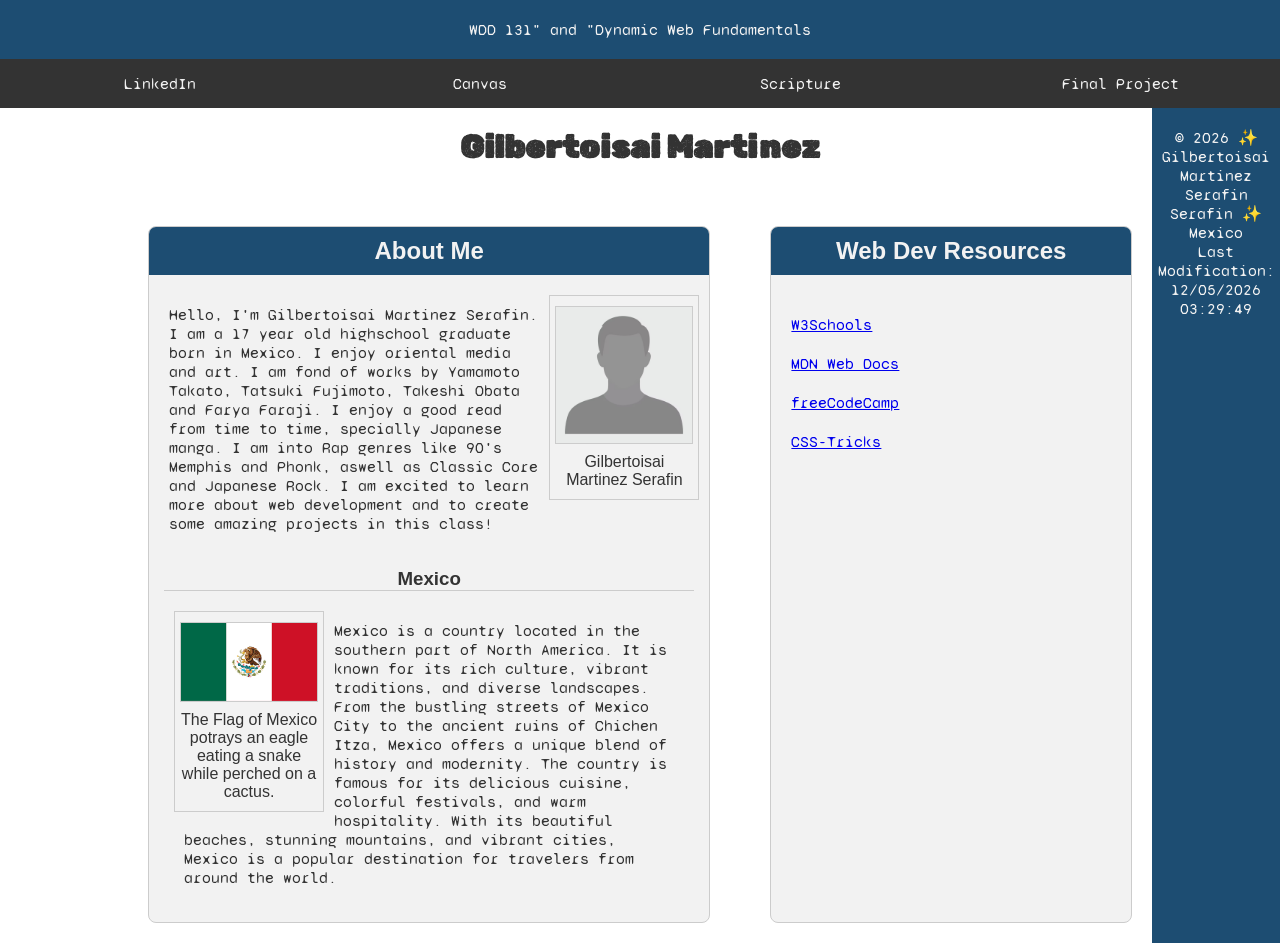
<file: index.html>
<!DOCTYPE html>
<html lang="en">
    <head>
        <meta charset="UTF-8">
        <meta name="viewport" content="width=device-width, initial-scale=1.0">
        <title>WDD 131 - Dynamic Web Fundamentals | Gilbertoisai Martinez Serafin</title>
        <meta name="author" content="Gilbertoisai Martinez Serafin">
        <meta name="description" content="WDD 131 – Dynamic Web Fundamentals | Gilbertoisai Martinez Serafin. Personal profile page with an introduction and web development resources.">
        <link rel="stylesheet" href="styles/base.css">

        <link rel="preconnect" href="https://fonts.googleapis.com">
        <link rel="preconnect" href="https://fonts.gstatic.com" crossorigin>
        <link href="https://fonts.googleapis.com/css2?family=Syne+Mono&display=swap" rel="stylesheet">
        
        <link rel="preconnect" href="https://fonts.googleapis.com">
        <link rel="preconnect" href="https://fonts.gstatic.com" crossorigin>
        <link href="https://fonts.googleapis.com/css2?family=Rubik+Dirt&display=swap" rel="stylesheet">

        <script src="scripts/getdates.js" defer></script>
    </head>
    <body>
        <header class="full-width">
            <span id="course-title">WDD 131" and "Dynamic Web Fundamentals</span>
            <nav>
                <ul>
                    <li><a href="https://www.linkedin.com/" target="_blank">LinkedIn</a></li>
                    <li><a href="https://byupw.instructure.com/">Canvas</a></li>
                    <li><a href="https://www.biblegateway.com/passage/?search=Daniel%207%3A13&version=NRSV">Scripture</a></li>
                    <li><a href="#">Final Project</a></li>
                </ul>
            </nav>
        </header>
        <main>
            <h1> Gilbertoisai Martinez</h1>
            <section class="card about-me">
                <h2>About Me</h2>
                    <figure>
                        <img src="images/placeholder.avif" alt="Gilbertoisai Martinez Serafin">
                        <figcaption>Gilbertoisai Martinez Serafin</figcaption>
                    </figure>
                    <p>Hello, I'm Gilbertoisai Martinez Serafin. I am a 17 year old highschool graduate born in Mexico. I enjoy oriental media and art. I am fond of works by Yamamoto Takato, Tatsuki Fujimoto, Takeshi Obata and Farya Faraji. I enjoy a good read from time to time, specially Japanese manga. I am into Rap genres like 90's Memphis and Phonk, aswell as Classic Core and Japanese Rock. I am excited to learn more about web development and to create some amazing projects in this class!</p>
                <aside>
                    <h3>Mexico</h3>
                    <figure>
                        <img src="images/mexico.png" alt="The Flag of Mexico potrays an eagle eating a snake while perched on a cactus.">
                        <figcaption>The Flag of Mexico potrays an eagle eating a snake while perched on a cactus.</figcaption>
                    </figure>
                    <p>Mexico is a country located in the southern part of North America. It is known for its rich culture, vibrant traditions, and diverse landscapes. From the bustling streets of Mexico City to the ancient ruins of Chichen Itza, Mexico offers a unique blend of history and modernity. The country is famous for its delicious cuisine, colorful festivals, and warm hospitality. With its beautiful beaches, stunning mountains, and vibrant cities, Mexico is a popular destination for travelers from around the world.</p>
                </aside>
                
            </section>
            <section class="card resources">
                <h2>Web Dev Resources</h2>
                <ul>
                    <li><a href="https://www.w3schools.com/" target="_blank">W3Schools</a></li>
                    <li><a href="https://developer.mozilla.org/en-US/" target="_blank">MDN Web Docs</a></li>
                    <li><a href="https://www.freecodecamp.org/" target="_blank">freeCodeCamp</a></li>
                    <li><a href="https://css-tricks.com/" target="_blank">CSS-Tricks</a></li>
                </ul>
            </section>

        </main>
        <footer>
            <p> © <span id="currentYear"></span> ✨ Gilbertoisai Martinez Serafin Serafin ✨ Mexico </p>
            <p id="lastModified"></p>
        </footer>
    </body>
</html>
</file>
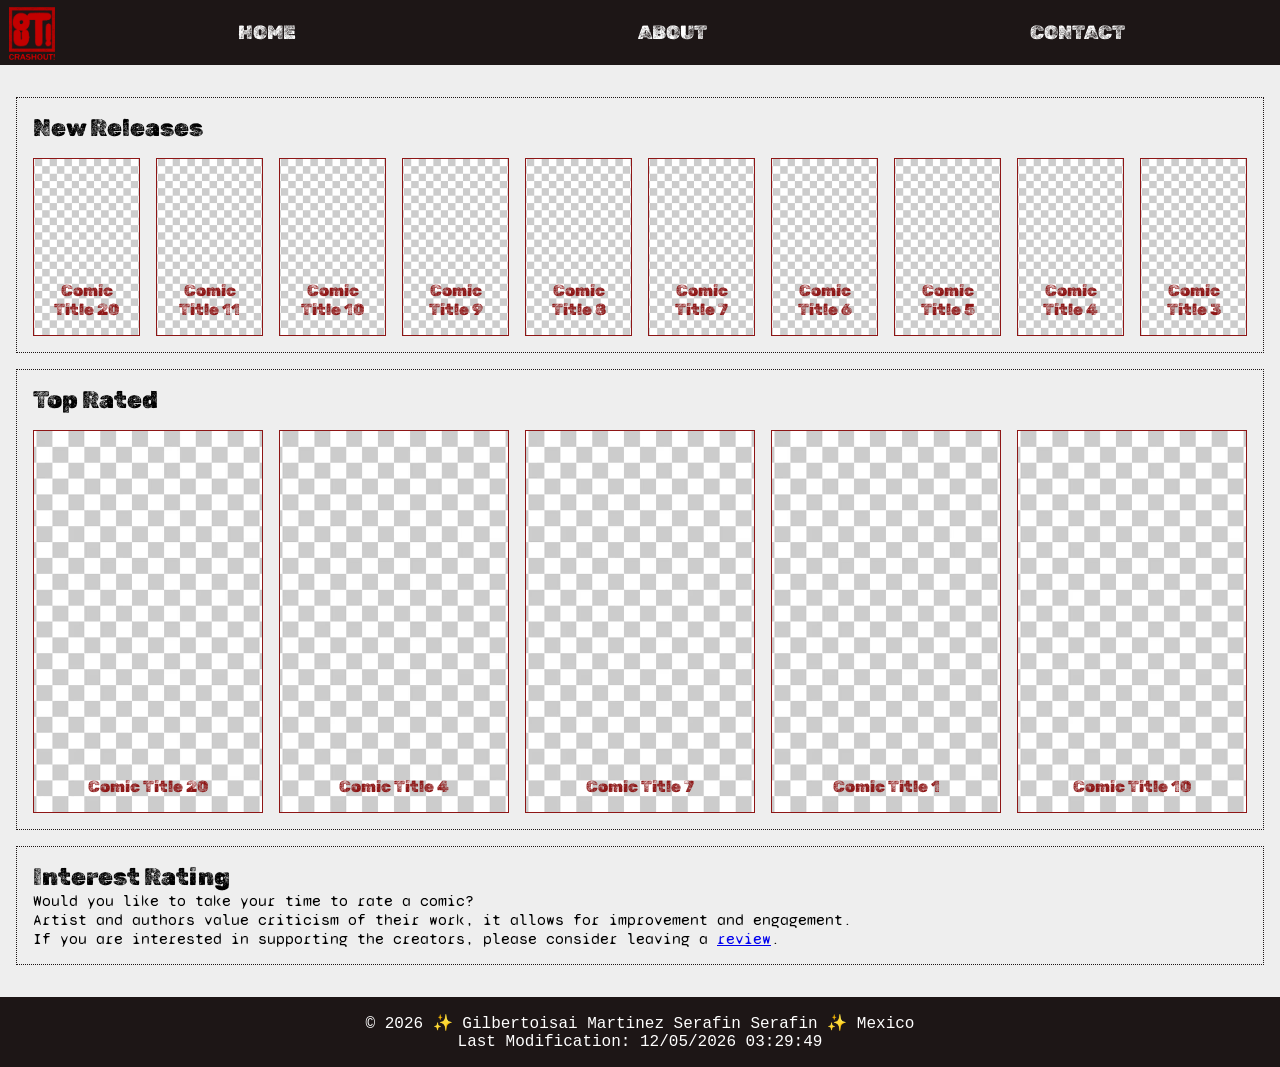
<file: project/index.html>
<!DOCTYPE html>
<html lang="en-US">

<head>
    <meta charset="UTF-8">
    <meta name="viewport" content="width=device-width, initial-scale=1.0">

    <!-- metadata-->
    <title>Crashout | Home</title>
    <link rel="icon" type="image/x-icon" href="images/favicon.svg">
    <meta name="author" content="Gilbertoisai Martinez">
    <meta name="description" content="Crashout dot com is a web-comic publishing and news website.">


    <!-- Stylesheets -->
    <link rel="stylesheet" href="styles/style.css">
    <link rel="stylesheet" href="styles/index.css">
    <link rel="stylesheet" href="styles/small-index.css">
    <!-- Google Fonts -->
    <link rel="preconnect" href="https://fonts.googleapis.com">
    <link rel="preconnect" href="https://fonts.gstatic.com" crossorigin>
    <link
        href="https://fonts.googleapis.com/css2?family=Coral+Pixels&family=Datatype:wght@100..900&family=IM+Fell+English+SC&family=Rubik+Dirt&family=Syne+Mono&display=swap"
        rel="stylesheet">

    <!-- JavaScript -->
    <script src="../scripts/getdates.js" defer></script>
    <script src="scripts/index.js" defer></script>
</head>

<body>
    <header>
        <img src="images/low-logo.svg" id="header-logo" loading="lazy" alt="Crashout! Logo">
        <nav>
            <ul>
                <li><a href="index.html">HOME</a></li>
                <li><a href="about.html">ABOUT</a></li>
                <li><a href="contact.html">CONTACT</a></li>
            </ul>
        </nav>
    </header>
    <main>
        <section id="new-releases">
            <h2>New Releases</h2>
        </section>
        <section id="top-rated">
            <h2>Top Rated</h2>
        </section>
        <section id="form">
            <h2>Interest Rating</h2>
            <p>Would you like to take your time to rate a comic? <br> Artist and authors value criticism of their work, it allows for improvement and engagement. <br> If you are interested in supporting the creators, please consider leaving a <a href="review.html">review</a>. </p>
        </section>
    </main>
    <footer>
        <p> © <span id="currentYear"></span> ✨ Gilbertoisai Martinez Serafin Serafin ✨ Mexico </p>
        <p id="lastModified"></p>
    </footer>
</body>
</file>
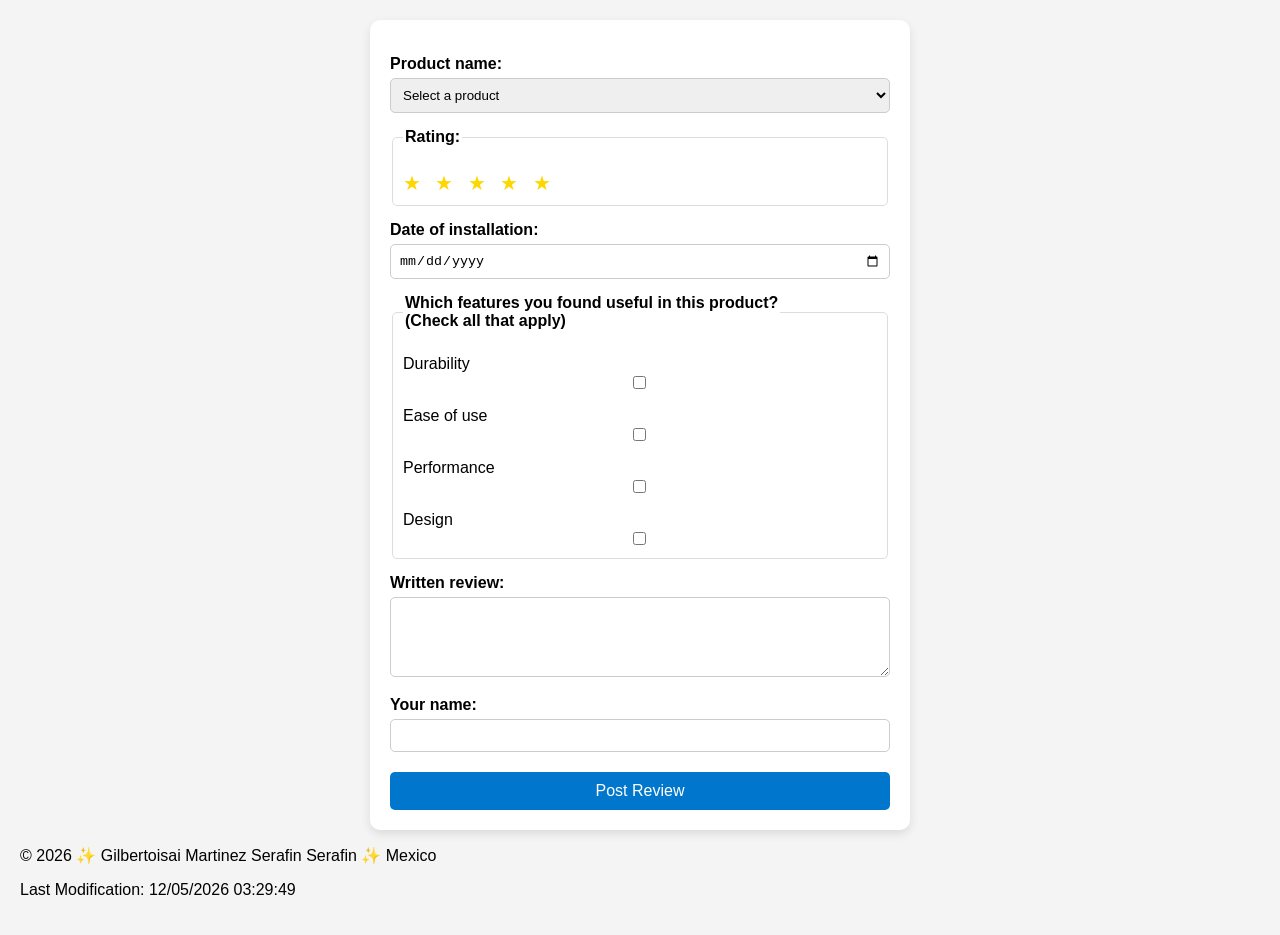
<file: form.html>
<!DOCTYPE html>
<html lang="en">

<head>
    <meta charset="UTF-8">
    <meta name="viewport" content="width=device-width, initial-scale=1.0">
    <title>Product Review Form Assignment</title>
    <meta name="author" content="Gilbertoisai Martinez">
    <meta name="description" content="This is a web fundamentals assignment for WDD131 at BYU-Pathway which simulates a product review form.">
    <link rel="stylesheet" href="styles/form.css">
    <script src="scripts/form.js" defer></script>
    <script src="scripts/getdates.js" defer></script>


</head>

<body>
    <main>
    <form method="get" action="review.html">

        <label for="product">Product name:</label>
        <select id="product" name="product" required>
            <option value="" disabled selected>Select a product</option>
        </select>

        <fieldset id="rating">
            <legend>Rating:</legend>
            
            <label for="star1">★</label>
            <input type="radio" id="star1" name="rating" value="1">
            
            <label for="star2">★</label>
            <input type="radio" id="star2" name="rating" value="2">
            
            <label for="star3">★</label>
            <input type="radio" id="star3" name="rating" value="3">

            <label for="star4">★</label>
            <input type="radio" id="star4" name="rating" value="4">
            
            <label for="star5">★</label>
            <input type="radio" id="star5" name="rating" value="5" required>

        </fieldset>

        <label for="date">Date of installation:</label>
        <input type="date" id="date" name="date" required>
        <fieldset id="features">
            <legend>Which features you found useful in this product? <br>(Check all that apply)</legend>
            <label for="feature1">Durability</label>
            <input type="checkbox" id="feature1" name="feature" value="durability">
            <label for="feature2">Ease of use</label>
            <input type="checkbox" id="feature2" name="feature" value="easeofuse">
            <label for="feature3">Performance</label>
            <input type="checkbox" id="feature3" name="feature" value="performance">
            <label for="feature4">Design</label>
            <input type="checkbox" id="feature4" name="feature" value="design">
        </fieldset>
        <label for="review">Written review:</label>
        <textarea id="review" name="review"></textarea>
        <label for="name">Your name:</label>
        <input type="text" id="name" name="name">

        <button type="submit">Post Review</button>
    </form>
    </main>
    <footer>
        <p> © <span id="currentYear"></span> ✨ Gilbertoisai Martinez Serafin Serafin ✨ Mexico </p>
        <p id="lastModified"></p>
    </footer>
</body>

</html>
</file>
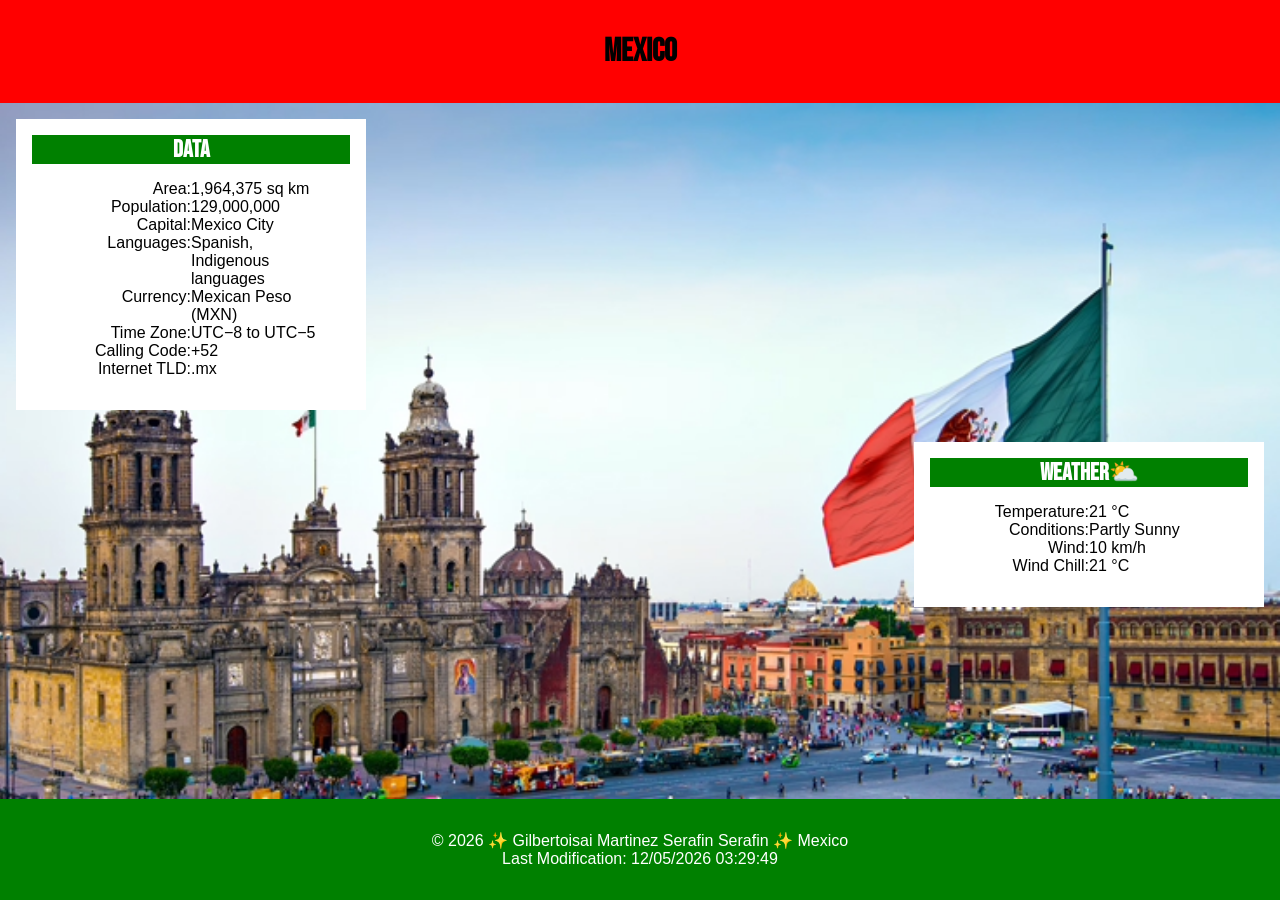
<file: place.html>
<!DOCTYPE html>
<html lang="en">

<head>
    <meta charset="UTF-8">
    <meta name="viewport" content="width=device-width, initial-scale=1.0">
    <title>Mexico</title>

    <link rel="preconnect" href="https://fonts.googleapis.com">
    <link rel="preconnect" href="https://fonts.gstatic.com" crossorigin>
    <link href="https://fonts.googleapis.com/css2?family=Bebas+Neue&family=Datatype:wght@100..900&display=swap"
        rel="stylesheet">

    <link href="styles/place.css" rel="stylesheet">
    <link href="styles/place-large.css" rel="stylesheet">
    
    <script src="scripts/getdates.js" defer></script>

</head>

<body>
    <header>
        <h1>Mexico</h1>
    </header>
    <main>
        <div class="hero">
            <picture>
                <source srcset="images/horizontal-mexico.webp" media="(min-width: 600px)">
                <img src="images/vertical-mexico.webp" alt="Mexico City" width="100px">
            </picture>
        </div>

        <section id="data" class="card">
            <div class="banner">
                <h2>Data</h2>
            </div>
            <ul>
                <li><label class="label">Area:</label><label class="value">1,964,375 sq km</label></li>
                <li><label class="label">Population:</label><label class="value">129,000,000</label></li>
                <li><label class="label">Capital:</label><label class="value">Mexico City</label></li>
                <li><label class="label">Languages:</label><label class="value">Spanish, Indigenous languages</label>
                </li>
                <li><label class="label">Currency:</label><label class="value">Mexican Peso (MXN)</label></li>
                <li><label class="label">Time Zone:</label><label class="value">UTC−8 to UTC−5</label></li>
                <li><label class="label">Calling Code:</label><label class="value">+52</label></li>
                <li><label class="label">Internet TLD:</label><label class="value">.mx</label></li>
            </ul>
        </section>

        <section id="weather" class="card">
            <div class="banner">
                <h2>Weather</h2>
            </div>
            <ul>
                <li><label class="label">Temperature:</label><label class="value">21 °C</label></li>
                <li><label class="label">Conditions:</label><label class="value">Partly Sunny</label></li>
                <li><label class="label">Wind:</label><label class="value">10 km/h</label></li>
                <li><label class="label">Wind Chill:</label><label class="value">21 °C</label></li>
            </ul>
        </section>
    </main>
    <footer class="full-width">
        <p> © <span id="currentYear"></span> ✨ Gilbertoisai Martinez Serafin Serafin ✨ Mexico </p>
        <p id="lastModified"></p>
    </footer>
</body>

</html>
</file>
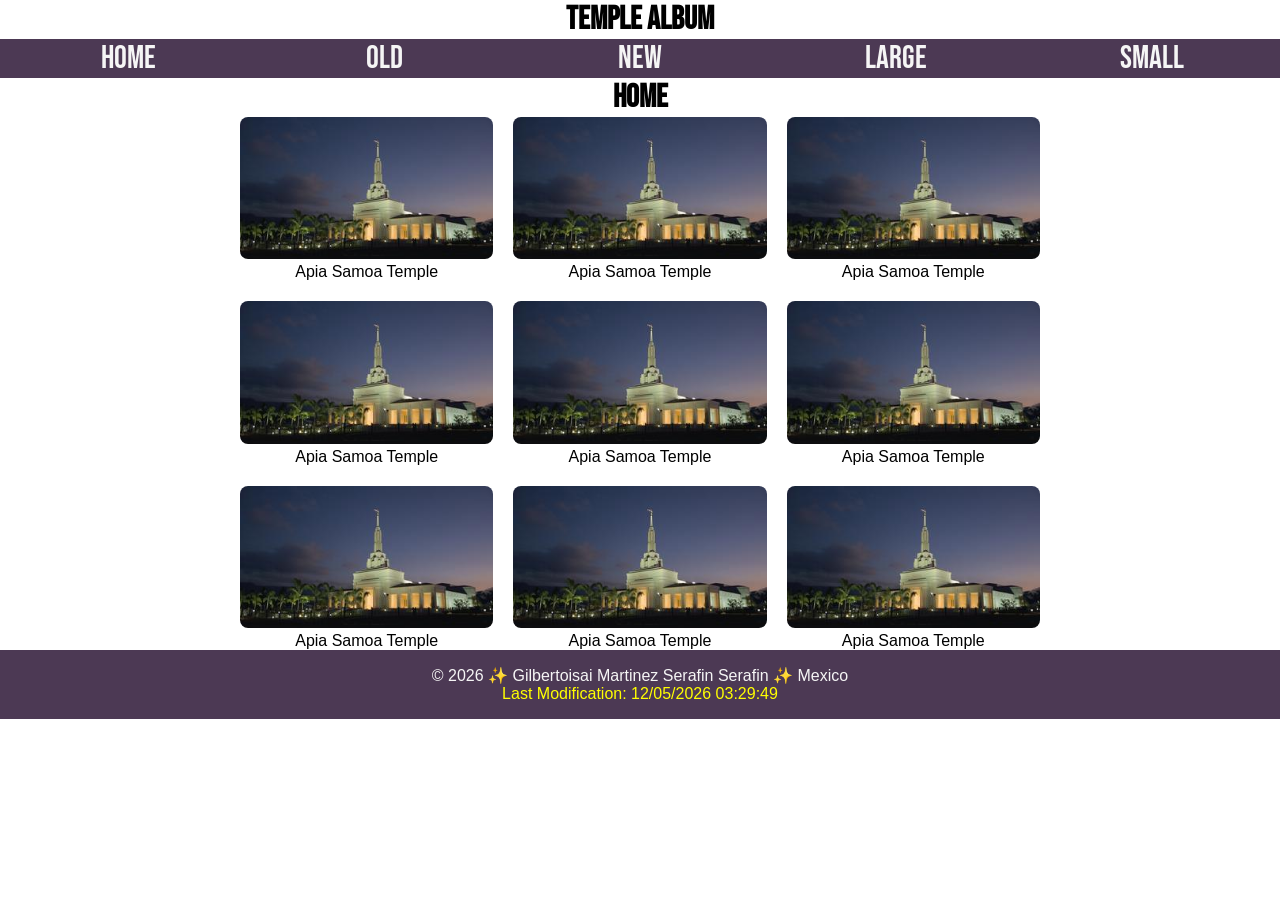
<file: temples.html>
<!DOCTYPE html>
<html lang="en">

<head>
    <meta charset="UTF-8">
    <meta name="viewport" content="width=device-width, initial-scale=1.0">
    <title>W02 Assignment: Picture Album</title>
    <meta name="author" content="Gilbertoisai Martinez Serafin">
    <meta name="description" content="This is a practice page for Web Fundamentals course at BYU-Pathway.">

    <link rel="preconnect" href="https://fonts.googleapis.com">
    <link rel="preconnect" href="https://fonts.gstatic.com" crossorigin>
    <link href="https://fonts.googleapis.com/css2?family=Bebas+Neue&family=Datatype:wght@100..900&display=swap"
        rel="stylesheet">

    <link rel="stylesheet" href="styles/temples.css">
    <link rel="stylesheet" href="styles/temples-large.css">    
    
    <script src="scripts/getdates.js" defer></script>
    <script src="scripts/temples.js" defer></script>
</head>

<body>
    <header>
        <a id="menu" href="#"></a>
        <h2>Temple Album</h2>
        <nav>
            <ul class="navigation">
                <li><a href="#">Home</a></li>
                <li><a href="#">Old</a></li>
                <li><a href="#">New</a></li>
                <li><a href="#">Large</a></li>
                <li><a href="#">Small</a></li>
            </ul>
        </nav>

    </header>
    <main>
        <h1>Home</h1>
        <div class="container">
        <figure>
            <img src="images/temple.jpg" alt="Apia Samoa Temple">
            <figcaption>Apia Samoa Temple</figcaption>
        </figure>
        <figure>
            <img src="images/temple.jpg" alt="Apia Samoa Temple">
            <figcaption>Apia Samoa Temple</figcaption>
        </figure>
        <figure>
            <img src="images/temple.jpg" alt="Apia Samoa Temple">
            <figcaption>Apia Samoa Temple</figcaption>
        </figure>
        <figure>
            <img src="images/temple.jpg" alt="Apia Samoa Temple">
            <figcaption>Apia Samoa Temple</figcaption>
        </figure>
        <figure>
            <img src="images/temple.jpg" alt="Apia Samoa Temple">
            <figcaption>Apia Samoa Temple</figcaption>
        </figure>
        <figure>
            <img src="images/temple.jpg" alt="Apia Samoa Temple">
            <figcaption>Apia Samoa Temple</figcaption>
        </figure>
        <figure>
            <img src="images/temple.jpg" alt="Apia Samoa Temple">
            <figcaption>Apia Samoa Temple</figcaption>
        </figure>
        <figure>
            <img src="images/temple.jpg" alt="Apia Samoa Temple">
            <figcaption>Apia Samoa Temple</figcaption>
        </figure>
        <figure>
            <img src="images/temple.jpg" alt="Apia Samoa Temple">
            <figcaption>Apia Samoa Temple</figcaption>
        </figure>
        </div>
    </main>
    <footer class="full-width">
        <p> © <span id="currentYear"></span> ✨ Gilbertoisai Martinez Serafin Serafin ✨ Mexico </p>
        <p id="lastModified"></p>
    </footer>
</body>

</html>
</file>
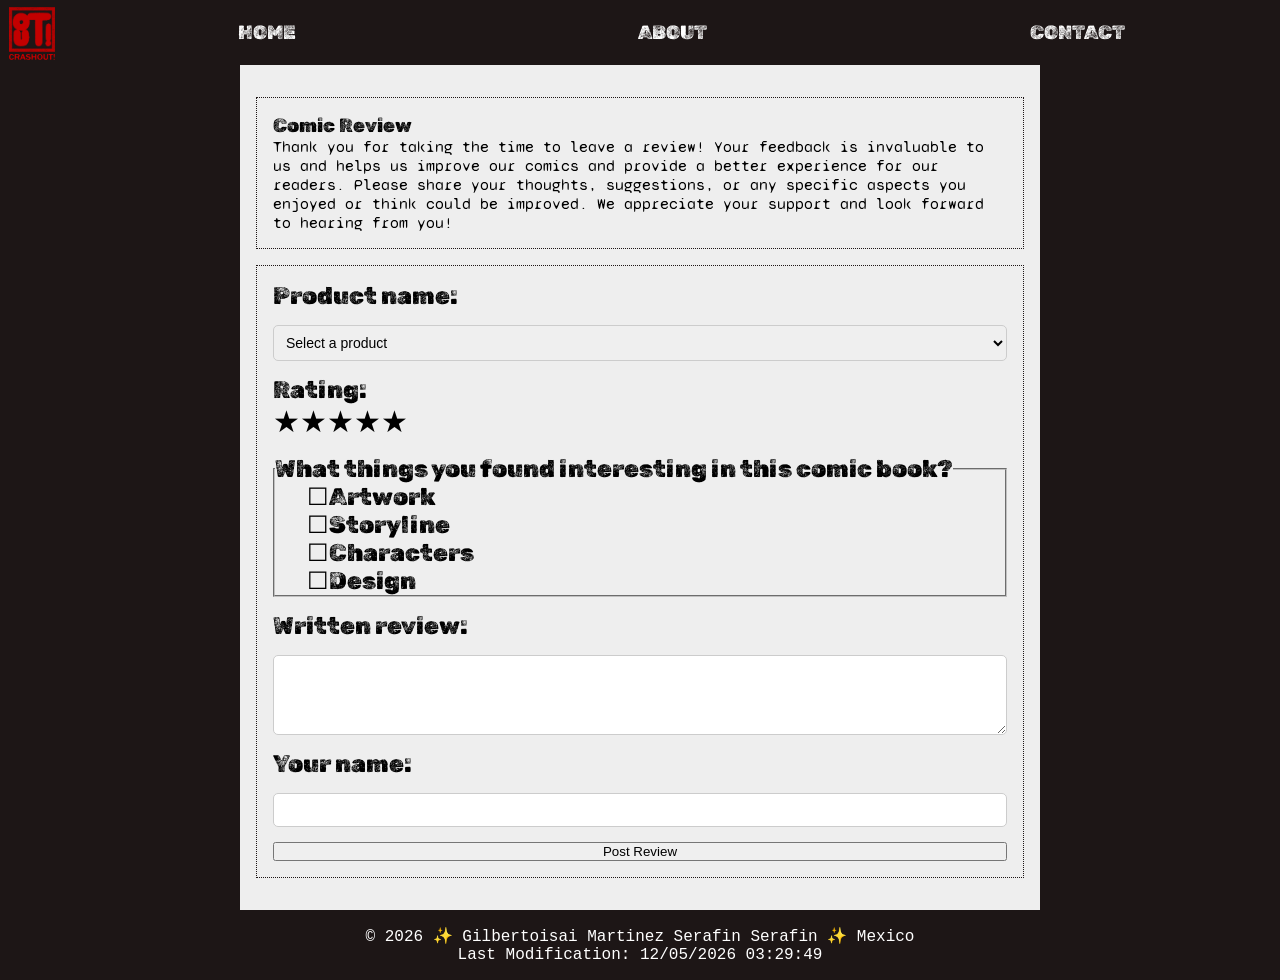
<file: project/review.html>
<!DOCTYPE html>
<html lang="en">

<head>
    <meta charset="UTF-8">
    <meta name="viewport" content="width=device-width, initial-scale=1.0">
    <title>Crashout | Review</title>
    <link rel="icon" type="image/x-icon" href="images/favicon.svg">
    <meta name="author" content="Gilbertoisai Martinez">
    <meta name="description" content="Crashout dot com is a web-comic publishing and news website.">


    <!-- Stylesheets -->
    <link rel="stylesheet" href="styles/style.css">
    <link rel="stylesheet" href="styles/review.css">
    <!-- Google Fonts -->
    <link rel="preconnect" href="https://fonts.googleapis.com">
    <link rel="preconnect" href="https://fonts.gstatic.com" crossorigin>
    <link
        href="https://fonts.googleapis.com/css2?family=Coral+Pixels&family=Datatype:wght@100..900&family=IM+Fell+English+SC&family=Rubik+Dirt&family=Syne+Mono&display=swap"
        rel="stylesheet">

    <!-- JavaScript -->
    <script src="../scripts/getdates.js" defer></script>
    <script src="scripts/review.js" defer></script>
</head>

<body>
    <header>
        <img src="images/low-logo.svg" id="header-logo" loading="lazy" alt="Crashout! Logo">
        <nav>
            <ul>
                <li><a href="index.html">HOME</a></li>
                <li><a href="about.html">ABOUT</a></li>
                <li><a href="contact.html">CONTACT</a></li>
            </ul>
        </nav>
    </header>
    <main>
        <section id="greetings">
            <h1>Comic Review</h1>
            <p>Thank you for taking the time to leave a review! Your feedback is invaluable to us and helps us improve
                our comics and provide a better experience for our readers. Please share your thoughts, suggestions, or
                any specific aspects you enjoyed or think could be improved. We appreciate your support and look forward
                to hearing from you!</p>
        </section>
        <section>
            <form method="get" action="review.html">

                <label for="product">Product name:</label>
                <select id="product" name="product" required>
                    <option value="" disabled selected>Select a product</option>
                </select>

                <fieldset id="rating">
                    <legend>Rating:</legend>

                    <input type="radio" id="star5" name="rating" value="5" required>
                    <label for="star5">★</label>

                    <input type="radio" id="star4" name="rating" value="4">
                    <label for="star4">★</label>

                    <input type="radio" id="star3" name="rating" value="3">
                    <label for="star3">★</label>

                    <input type="radio" id="star2" name="rating" value="2">
                    <label for="star2">★</label>

                    <input type="radio" id="star1" name="rating" value="1">
                    <label for="star1">★</label>
                </fieldset>

                <fieldset id="features">
                    <legend>What things you found interesting in this comic book?</legend>

                    <input type="checkbox" id="feature1" name="feature[]" value="artwork">
                    <label for="feature1">Artwork</label>

                    <input type="checkbox" id="feature2" name="feature[]" value="storyline">
                    <label for="feature2">Storyline</label>

                    <input type="checkbox" id="feature3" name="feature[]" value="characters">
                    <label for="feature3">Characters</label>

                    <input type="checkbox" id="feature4" name="feature[]" value="design">
                    <label for="feature4">Design</label>
                </fieldset>

                <label for="review">Written review:</label>
                <textarea id="review" name="review"></textarea>
                <label for="name">Your name:</label>
                <input type="text" id="name" name="name">

                <button type="submit">Post Review</button>
            </form>
        </section>
    </main>
    <footer>
        <p> © <span id="currentYear"></span> ✨ Gilbertoisai Martinez Serafin Serafin ✨ Mexico </p>
        <p id="lastModified"></p>
    </footer>
</body>

</html>
</file>
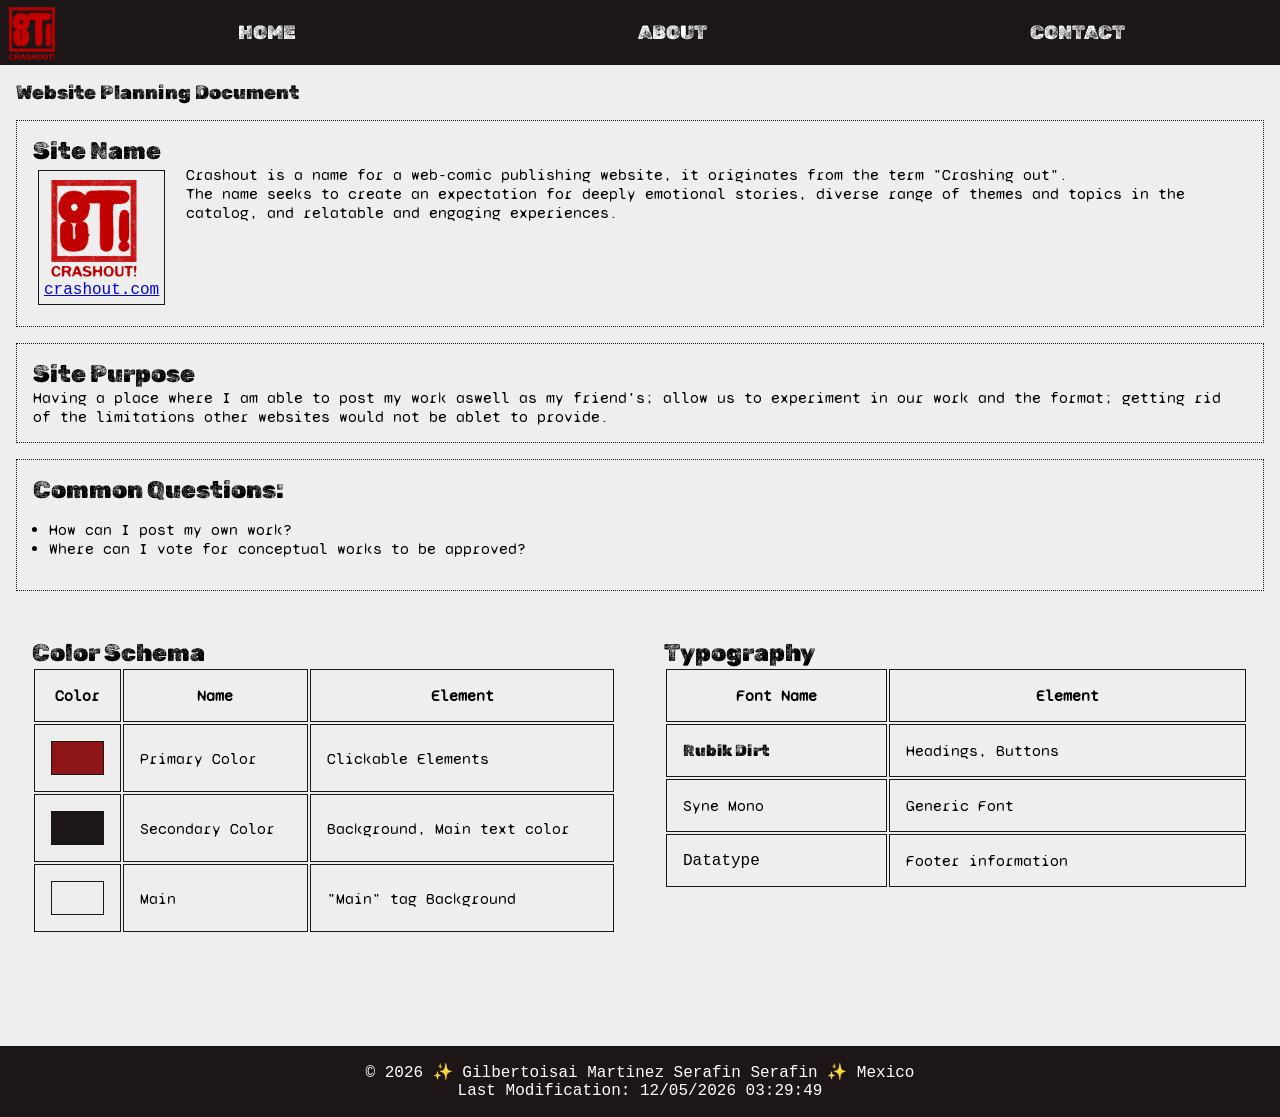
<file: project/siteplan.html>
<!DOCTYPE html>
<html lang="en-US">

<head>
    <meta charset="UTF-8">
    <meta name="viewport" content="width=device-width, initial-scale=1.0">

    <!-- metadata-->
    <title>Crashout | Product Review</title>
    <link rel="icon" type="image/x-icon" href="images/favicon.svg">
    <meta name="author" content="Gilbertoisai Martinez">
    <meta name="description"
        content="This is a project for the Web Fundamentals class which simulates a webcomic publishing site.">


    <!-- Stylesheets -->
    <link rel="stylesheet" href="styles/style.css">
    <link rel="stylesheet" href="styles/siteplan.css">

    <!-- Google Fonts -->
    <link rel="preconnect" href="https://fonts.googleapis.com">
    <link rel="preconnect" href="https://fonts.gstatic.com" crossorigin>
    <link
        href="https://fonts.googleapis.com/css2?family=Coral+Pixels&family=Datatype:wght@100..900&family=IM+Fell+English+SC&family=Rubik+Dirt&family=Syne+Mono&display=swap"
        rel="stylesheet">

    <!-- JavaScript -->
    <script src="../scripts/getdates.js" defer></script>
</head>

<body>
    <header>
        <img src="images/low-logo.svg" id="header-logo" loading="lazy" alt="Crashout! Logo">
        <nav>
            <ul>
                <li><a href="index.html">HOME</a></li>
                <li><a href="about.html">ABOUT</a></li>
                <li><a href="contact.html">CONTACT</a></li>
            </ul>
        </nav>
    </header>
    <main>
        <h1>Website Planning Document</h1>
        <section id="site-name">
            <h2>Site Name</h2>
            <div class="content">
                <figure id="logo-fig">
                    <img src="images/low-logo.svg" loading="lazy" alt="Crashout! Logo">
                    <figcaption><a href="https://perfectdomain.com/domain/crashout.com">crashout.com</a></figcaption>
                </figure>
                <p>Crashout is a name for a web-comic publishing website, it originates from the term "Crashing out".<br> The name seeks to create an expectation for deeply emotional stories, diverse range of themes and topics in the catalog, and relatable and engaging experiences. </p>
            </div>
        </section>
        <section id="site-purpose">
            <h2>Site Purpose</h2>
            <div class="content">
                <p>
                    Having a place where I am able to post my work aswell as my friend's; allow us to experiment in our work and the format; getting rid of the limitations other websites would not be ablet to provide.
                </p>
            </div>
        </section>
        <section id="QnA">
            <h2>Common Questions:</h2>
            <div class="content">
                <ul>
                    <li>How can I post my own work?</li>
                    <li>Where can I vote for conceptual works to be approved?</li>
                </ul>
            </div>
        </section>
        <div class="container">       
            <section id="color-schema">
                <h2>Color Schema</h2>
                <div class="content">
                    <table id="color-table">
                        <thead>
                            <tr>
                                <th>Color</th>
                                <th>Name</th>
                                <th>Element</th>
                            </tr>
                        </thead>
                        <tbody>
                            <tr>
                                <td><div class="color" id="p-color"></div></td>
                                <td>Primary Color</td>
                                <td>Clickable Elements</td>
                            </tr>
                            <tr>
                                <td><div class="color" id="s-color"></div></td>
                                <td>Secondary Color</td>
                                <td>Background, Main text color</td>
                            </tr>
                            <tr>
                                <td><div class="color" id="m-color"></div></td>
                                <td>Main</td>
                                <td>"Main" tag Background</td>
                            </tr>
                        </tbody>
                    </table>
                </div>
            </section>

            <section id="typography">
                <h2>Typography</h2>
                <div class="content">
                    <table id="t-table">
                        <thead>
                            <tr>
                                <th>Font Name</th>
                                <th>Element</th>
                            </tr>
                        </thead>
                        <tbody>
                            <tr>
                                <td class="rubik">Rubik Dirt</td>
                                <td>Headings, Buttons</td>
                            </tr>
                            <tr>
                                <td class="syne">Syne Mono</td>
                                <td>Generic Font</td>
                            </tr>
                            <tr>
                                <td class="legal">Datatype</td>
                                <td>Footer information</td>
                            </tr>
                        </tbody>
                    </table>
                </div>
            </section>
        </div>
        <div class="container">
            <section>

            </section>
            <section>
                
            </section>
        </div>
    </main>
    <footer>
        <p> © <span id="currentYear"></span> ✨ Gilbertoisai Martinez Serafin Serafin ✨ Mexico </p>
        <p id="lastModified"></p>
    </footer>
</body>

</html>
</file>
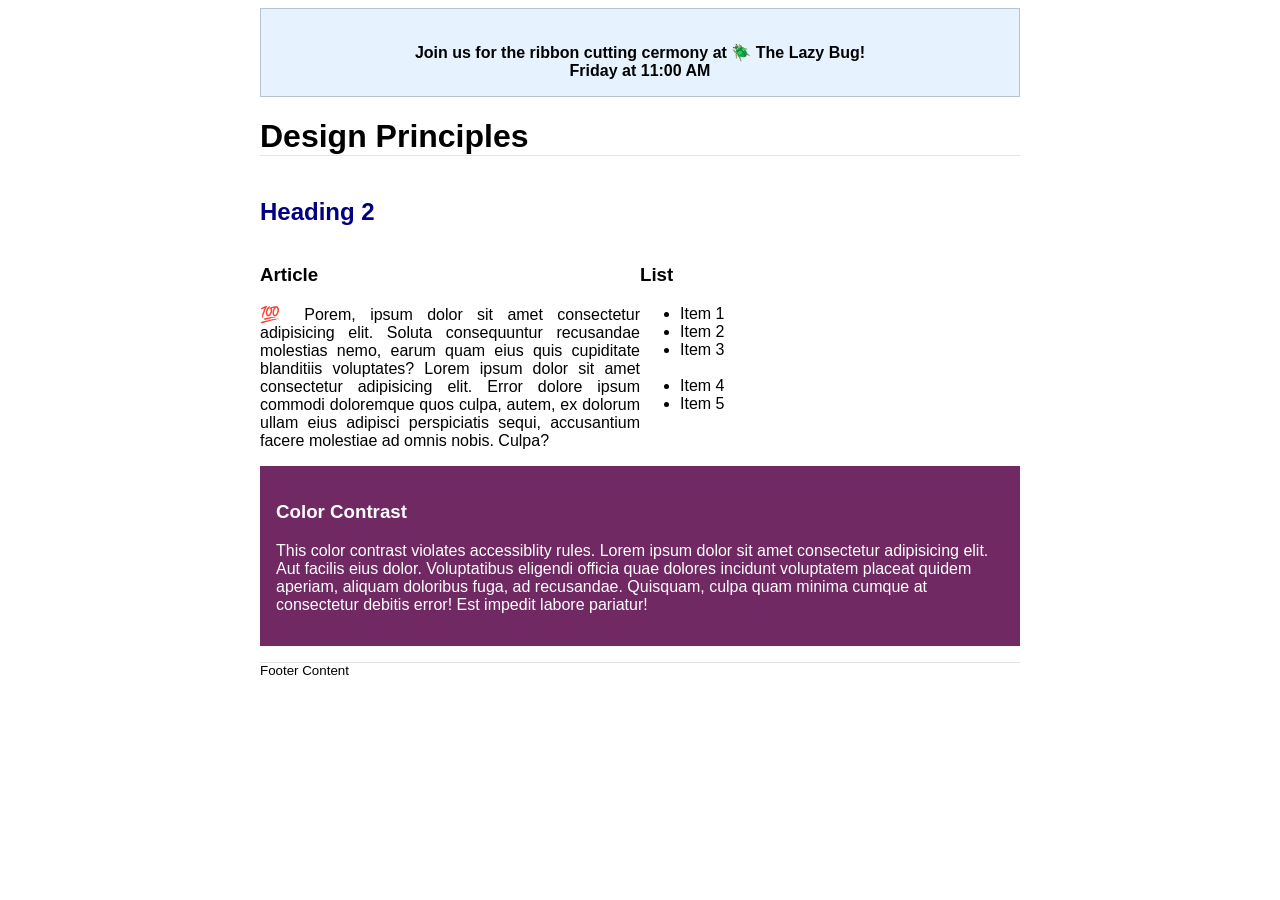
<file: week03/design.html>
<!DOCTYPE html>
<html lang="en">

<head>
    <meta charset="UTF-8">
    <meta name="viewport" content="width=device-width, initial-scale=1.0">
    <title>Document</title>
    <link href="styles/design.css" rel="stylesheet">
</head>

<body>
    <header>
        <div class="banner"><br>Join us for the ribbon cutting cermony at 🪲 The Lazy
            Bug!<br>Friday at 11:00 AM</div>
        <h1>Design Principles</h1>
    </header>
    <main>
        <h2>Heading 2</h2>
        <section>
            <h3>Article</h3>
            <article>
                <p>💯 Porem, ipsum dolor sit amet consectetur adipisicing elit. Soluta consequuntur recusandae molestias
                    nemo, earum quam eius quis cupiditate blanditiis voluptates? Lorem ipsum dolor sit amet consectetur
                    adipisicing elit. Error dolore ipsum commodi doloremque quos culpa, autem, ex dolorum ullam eius
                    adipisci perspiciatis sequi, accusantium facere molestiae ad omnis nobis. Culpa?</p>
            </article>
        </section>
        <section>
            <h3>List</h3>
            <ul>
                <li>Item 1</li>
                <li>Item 2</li>
                <li>Item 3<br><br></li>
                <li>Item 4</li>
                <li>Item 5</li>
            </ul>
        </section>
        <div class="callout">
            <h3>Color Contrast</h3>
            <p>This color contrast violates accessiblity rules. Lorem ipsum dolor sit amet consectetur adipisicing elit.
                Aut facilis eius dolor. Voluptatibus eligendi officia quae dolores incidunt voluptatem placeat quidem
                aperiam, aliquam doloribus fuga, ad recusandae. Quisquam, culpa quam minima cumque at consectetur
                debitis error! Est impedit labore pariatur!</p>
        </div>
    </main>
    <footer>
        Footer Content
    </footer>
</body>

</html>
</file>
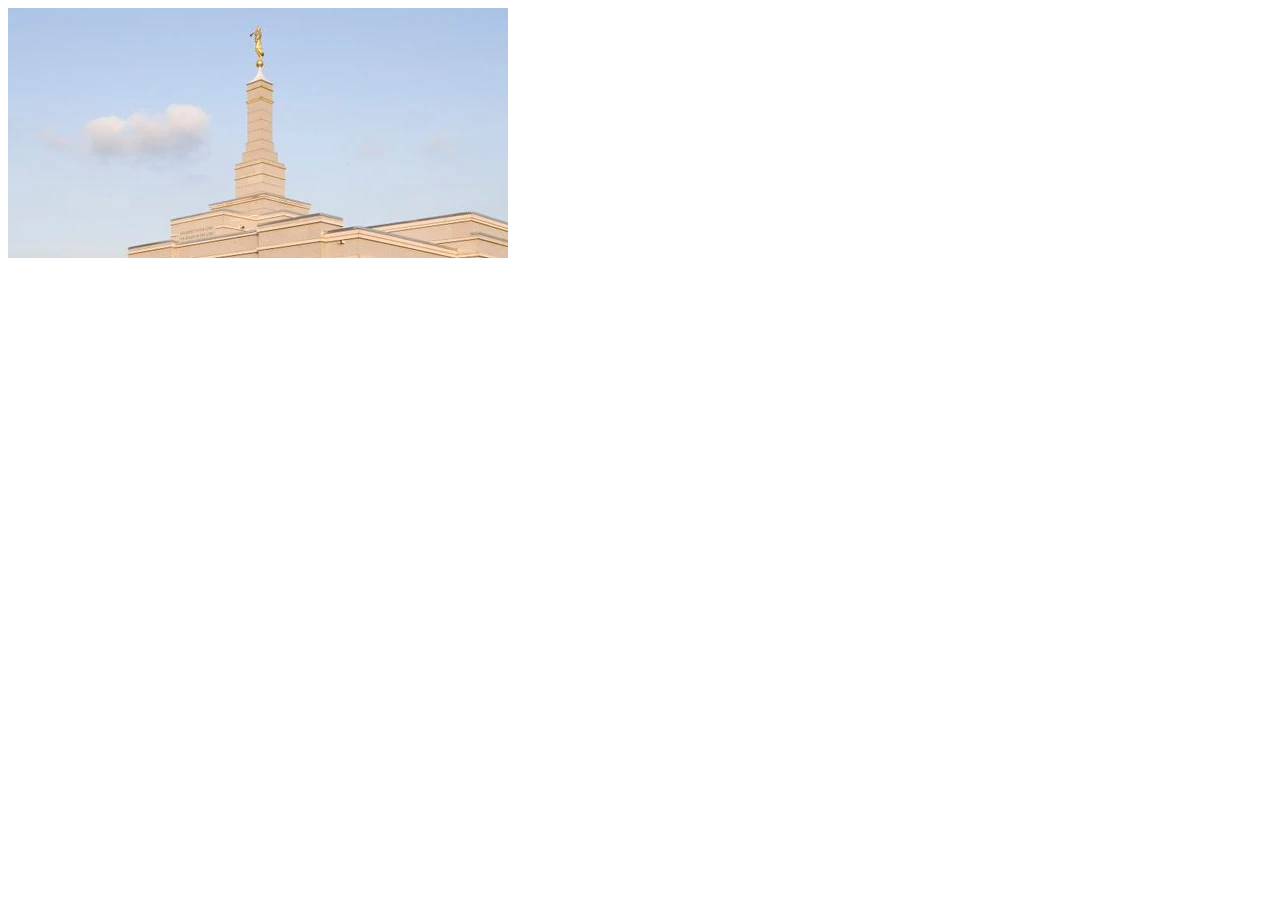
<file: week03/responsive-images.html>
<!DOCTYPE html>
<html lang="en">
<head>
    <meta charset="UTF-8">
    <meta name="viewport" content="width=device-width, initial-scale=1.0">
    <title>Document</title>
</head>
<body>
    <header></header>
    <main>
        <div class="hero">
            <picture>
                <source srcset="images/hero-large.webp" media="(max-width: 500px)">
                <source srcset="images/hero-medium.webp" media="(max-width: 1000px)">
                <img src="images/hero-small.webp" alt="Aba Nigeria Temple" width="500" height="250">
            </picture></div>
    </main>
    <footer></footer>
</body>
</html>
</file>
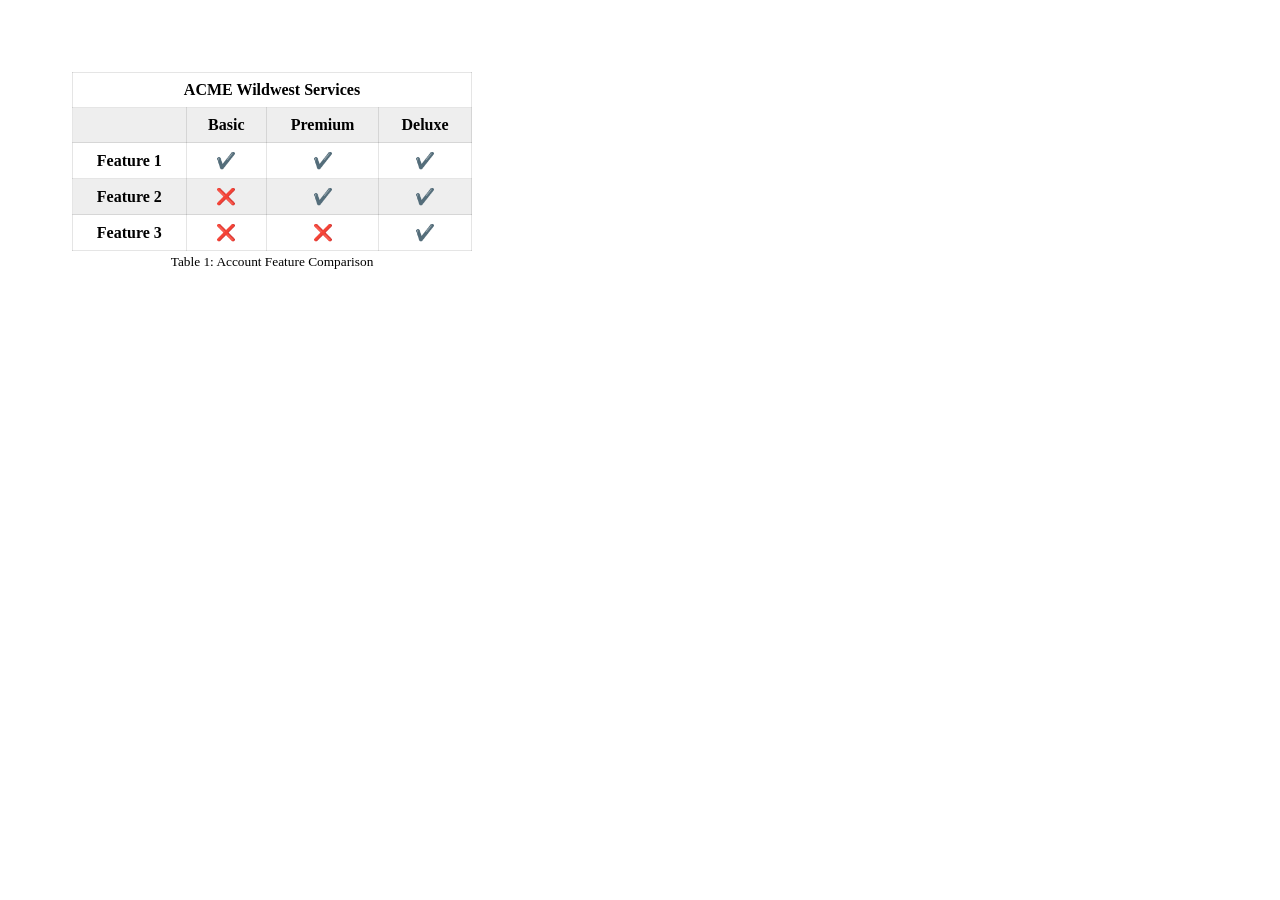
<file: week04/tables.html>
<!DOCTYPE html>
<html lang="en">
<head>
<meta charset="UTF-8">
<title>ACME Wildwest Services</title>

<link rel="stylesheet" href="styles/table.css">
</head>
<body>

<div class="table-container">
    <table>
        <tr>
            <th colspan="4" class="title">ACME Wildwest Services</th>
        </tr>
        <tr>
            <th></th>
            <th>Basic</th>
            <th>Premium</th>
            <th>Deluxe</th>
        </tr>
        <tbody>
            <tr>
                <th>Feature 1</th>
                <td class="check">✔️</td>
                <td class="check">✔️</td>
                <td class="check">✔️</td>
            </tr>
            <tr>
                <th>Feature 2</th>
                <td class="cross">❌</td>
                <td class="check">✔️</td>
                <td class="check">✔️</td>
            </tr>
            <tr>
                <th>Feature 3</th>
                <td class="cross">❌</td>
                <td class="cross">❌</td>
                <td class="check">✔️</td>
            </tr>
        </tbody>
        <caption>Table 1: Account Feature Comparison</caption>
    </table>
</div>

</body>
</html>
</file>
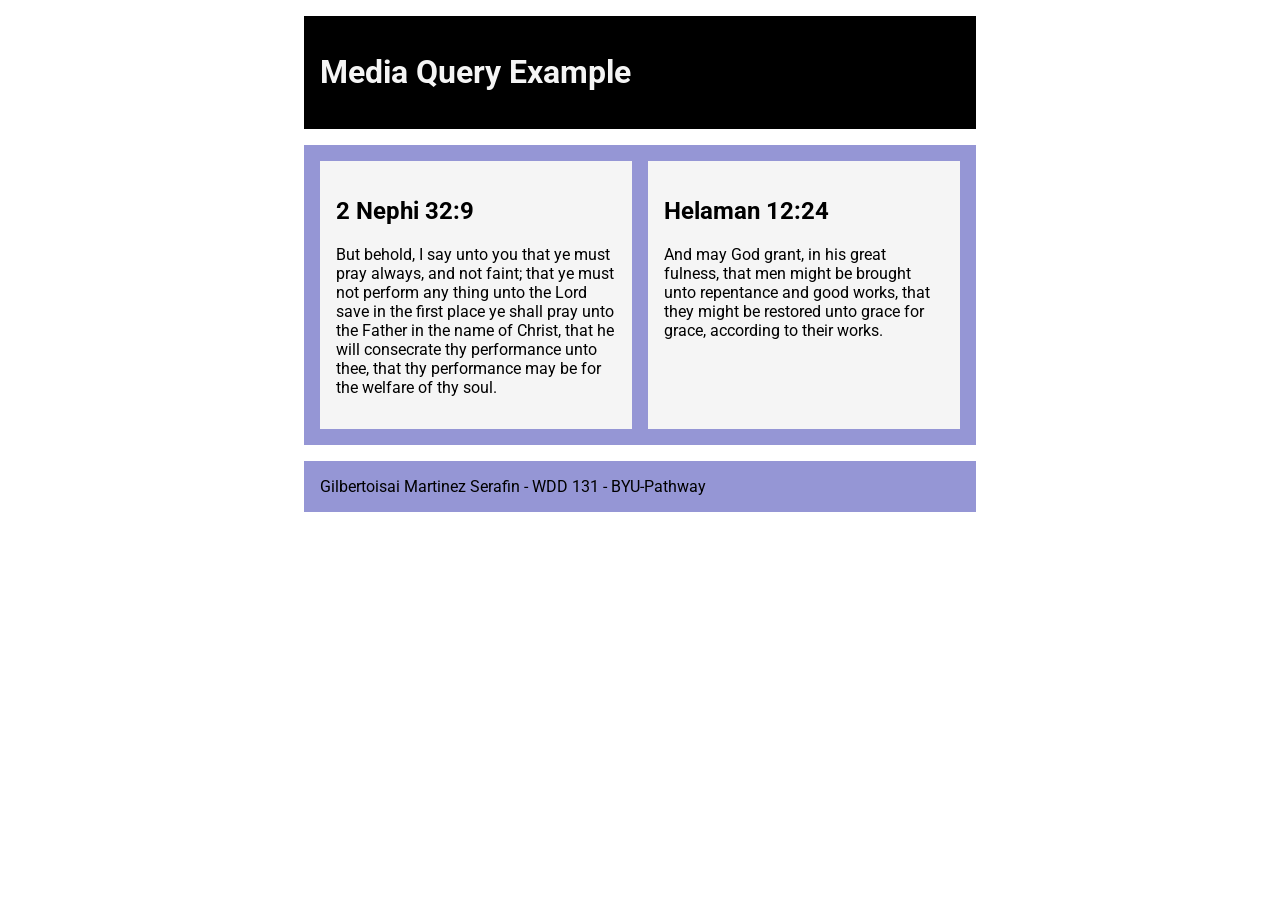
<file: week02/media-query/media-query.html>
<!DOCTYPE html>
<html lang="en">
<head>
    <meta charset="UTF-8">
    <meta name="viewport" content="width=device-width, initial-scale=1.0">
    <title>WDD 131 - Media Query Example</title>
    <meta name="author" content="Gilbertoisai Martinez Serafin">
    <meta name="description" content="Media query example for WEB FUNDAMENTALS class at BYU-Pathway">
    
    <link rel="preconnect" href="https://fonts.googleapis.com">
    <link rel="preconnect" href="https://fonts.gstatic.com" crossorigin>
    <link href="https://fonts.googleapis.com/css2?family=Roboto:ital,wght@0,100..900;1,100..900&display=swap" rel="stylesheet">

    <link rel="stylesheet" href="styles/media-query.css">
    <link rel="stylesheet" href="styles/media-query-large.css">
</head>
<body>
    <header>
        <h1>Media Query Example</h1>
    </header>
    <main>
        <section>
            <h2>2 Nephi 32:9</h2>
            <p>But behold, I say unto you that ye must pray always, and not faint; that ye must not perform any thing unto the Lord save in the first place ye shall pray unto the Father in the name of Christ, that he will consecrate thy performance unto thee, that thy performance may be for the welfare of thy soul.</p>
        </section>
        <section>
            <h2>Helaman 12:24</h2>
            <p>And may God grant, in his great fulness, that men might be brought unto repentance and good works, that they might be restored unto grace for grace, according to their works.</p>
        </section>
    </main>
    <footer>
        Gilbertoisai Martinez Serafin - WDD 131 - BYU-Pathway
    </footer>

</body>
</html>
</file>
<file: styles/base.css>
:root {
    --primary-color: #1D4D72;
    --secondary-color: #F2F2F2;
    --nav-color: #333333;
    --outline: #CCCCCC;
    --title-font: "Rubik Dirt", system-ui, sans-serif;
    --body-font: 'Syne Mono', 'Verdana', sans-serif;
    --subtitle-font: 'Arial', sans-serif;
}

* {
    margin:0%;
    padding: 0%;
    box-sizing: border-box;
    font-family: var(--body-font);
}

body {
    width: 100vw;
    height: 100vh;
    display: grid;
    grid-template-rows: auto 1fr auto;
    grid-template-columns: 10% 80% 10%;
}

header, footer {
    background-color: var(--primary-color);
    color: var(--secondary-color);
    text-align: center;
    padding: 20px 0px;
}

header {
    padding-bottom: 0px;
}

footer {
    padding-bottom: 10px;
}

header span {
    display: block;
}

nav {
    margin-top: 20px;
    background-color: var(--nav-color);
    color: var(--secondary-color);
}

nav ul {
    list-style-type: none;
    display: flex;
    justify-content: space-evenly;
}

nav li {
    width: 100%;
    height: 100%;
    padding: 15px 0px;
}

nav li:hover {
    background-color: var(--primary-color);
}

nav a {
    color: var(--secondary-color);
    text-decoration: none;
}

main {
    grid-column-start: 2;
    grid-column-end: 3;

    display: grid;
    grid-template-columns: 3fr 2fr;
    gap: 20px;
}

h1 {
    font-family: var(--title-font);
    color: var(--nav-color);
    text-align: center;
    padding: 20px 0px;
    grid-column-start: 1;
    grid-column-end: 3;

    align-self: center;
}

.full-width {
    grid-column-start: 1;
    grid-column-end: 4;
}

.card {
    background-color: var(--secondary-color);
    border: 1px solid var(--outline);
    border-radius: 8px;
    margin: 20px;
    overflow: hidden;
}

.card h2 {
    font-family: var(--subtitle-font);
    color: var(--secondary-color);
    background-color: var(--primary-color);
    margin-bottom: 10px;
    padding: 10px;
    text-align: center;
}

.card p {
    color: var(--nav-color);
    padding: 20px;
}

.card figure {
    background-color: var(--secondary-color);
    border: 1px solid var(--outline);
    
    width: 150px;
    margin: 10px;
    padding: 10px 5px;
    overflow: hidden;
}

.card figure img {
    width: 100%;
    height: auto;
    border: 1px solid var(--outline);
}

.card figure figcaption {
    font-family: var(--subtitle-font);
    color: var(--nav-color);
    text-align: center;
    margin-top: 5px;
}

.about-me figure {
    float: right;
}

.resources ul {
    list-style-type: none;
    padding: 20px;
}

.resources li {
    color: var(--nav-color);
    padding: 10px 0px;
}


h3 {
    font-family: var(--subtitle-font);
    color: var(--nav-color);
    margin-bottom: 10px;

    text-align: center;

    border-bottom: var(--outline) 1px solid;
}

.about-me aside {
    margin: 15px;
}

.about-me aside figure {
    float: left;
}
</file>
<file: project/styles/style.css>
:root {
    --primary-color: #8E1616;
    --secondary-color: #D84040;
    --background-color: #1D1616;
    --text-color: #ffffff;
    --contrast-color: black;



    --body-background-color: #EEEEEE;
    --body-text-color: #000000;

    --heading-font: 'rubik dirt', cursive;
    --body-font: 'Syne Mono', monospace;
    --legal-font: 'datatype', monospace;

    font-family: var(--body-font);
}

* {
    box-sizing: border-box;
    margin: 0;
    padding: 0;

}

body {
    background-color: var(--background-color);

    display: grid;
    grid-template-rows: auto 1fr auto;
}

header {
    background-color: var(--background-color);
    color: var(--text-color);
    display: flex;
    justify-content: space-evenly;
}

#header-logo {
    width: 4em;
    padding: 5px;
}

nav {
    width: 100%;
}

nav ul {
    height: 100%;
    list-style: none;
    display: flex;
    justify-content: space-around;
}

nav li {
    display: block;
    text-align: center;
    width: 100%;
    height: 100%;
    transition: 50ms;

    align-content: center;
}

nav li:hover {
    background-color: var(--primary-color);
}

nav a {
    padding: 0.5em;
    display: block;
    text-decoration: none;
    color: inherit;
}

nav a:hover {
    text-decoration: underline;
}

h1,
h2,
h3,
h4,
h5,
h6,
nav a {
    font-family: var(--heading-font);
    font-weight: normal;
}

h1,
nav a {
    font-size: larger;
}

footer {
    margin: 1em 0;
}

header,
footer,
figcaption {
    font-family: var(--legal-font);
    color: var(--text-color);
    text-align: center;
}

main {
    background-color: var(--body-background-color);
    color: var(--body-text-color);
    padding: 1em;
}

figure {
    display: inline-block;
    width: fit-content;
    height: auto;

    background-color: var(--body-background-color);
    border: var(--background-color) 1px solid;

    padding: 5px;
    margin: 5px;
}

figure img {
    width: 100px;
    height: auto;
}

figcaption {
    color: var(--data-text-color);
}

section {
    border: 1px dotted var(--background-color);
    padding: 1em;
    margin: 1em 0;
}

section div.content{
    display: flex;
    gap: 1rem;
}
</file>
<file: project/styles/index.css>
:root {
    --primary-color: #8E1616;
    --secondary-color: #D84040;
    --background-color: #1D1616;
    --text-color: #ffffff;
    --contrast-color: black;



    --body-background-color: #EEEEEE;
    --body-text-color: #000000;

    --heading-font: 'rubik dirt', cursive;
    --body-font: 'Syne Mono', monospace;
    --legal-font: 'datatype', monospace;

    font-family: var(--body-font);
}

.row {
    margin-top: 1em;
    display: flex;
    gap: 1em;
}


.title-card{
    position: relative;
    overflow: hidden;
    transition: 50ms;
    border: 1px var(--primary-color) solid;
    aspect-ratio: 1.2 / 2;
    width: 100%;

    display: flex;
    flex-direction: column-reverse;
}

.title-card img {
    position: absolute;
    object-fit: cover;
    height: 100%;
    width: 100%;
}

.title-card div {
    font-family: var(--heading-font);
    padding: 1em;
    text-align: center;
    position: relative;
    color: var(--primary-color);
}


.title-card:hover{
    transform: rotate(5deg);
}
</file>
<file: project/styles/small-index.css>
@media (max-width: 768px) {
    
    .row {
        flex-wrap: wrap;         
        gap: 0.5em;
    }

    .title-card {
        width: 48%;              
        aspect-ratio: 2 / 3;  
    }

    .title-card div {
        font-size: 0.8rem;
        padding: 0.5em;
    }
}
</file>
<file: styles/form.css>
body {
    font-family: Arial, Helvetica, sans-serif;
    background-color: #f4f4f4;
    margin: 0;
    padding: 20px;
}

form {
    max-width: 500px;
    margin: auto;
    padding: 20px;
    background-color: #ffffff;
    border-radius: 10px;
    box-shadow: 0 4px 10px rgba(0, 0, 0, 0.1);
}

label {
    display: block;
    margin-top: 15px;
    font-weight: bold;
}

select,
input[type="date"],
input[type="text"],
textarea {
    width: 100%;
    padding: 8px;
    margin-top: 5px;
    border-radius: 5px;
    border: 1px solid #ccc;
    box-sizing: border-box;
}

textarea {
    resize: vertical;
    min-height: 80px;
}

fieldset {
    margin-top: 15px;
    border: 1px solid #ddd;
    border-radius: 5px;
    padding: 10px;
}

legend {
    font-weight: bold;
}

input[type="checkbox"],
input[type="radio"] {
    margin-right: 5px;
}

fieldset label {
    display: inline-block;
    margin-right: 10px;
    font-weight: normal;
}

#rating input[type="radio"] {
    display: none;
}

#rating label {
    cursor: pointer;
    font-size: 20px;

    color: gold;
}

#rating input[type="radio"]:checked~label {
    color: #ccc;
}

button {
    margin-top: 20px;
    width: 100%;
    padding: 10px;
    background-color: #0077cc;
    color: white;
    border: none;
    border-radius: 5px;
    font-size: 16px;
    cursor: pointer;
}

button:hover {
    background-color: #005fa3;
}

#features {
    display: flex;
    flex-direction: column;

}
</file>
<file: styles/place.css>
:root {
    --primary-color: green;
    --secondary-color: red;
    --background-color: #f5f5f5;
    --text-color: #333333;
    --font-family: 'Datatype', sans-serif;
    --font-title: 'Bebas Neue', cursive;
}

* {
    box-sizing: border-box;
    margin: 0;
    padding: 0;

    font-family: var(--font-family);
}

h1, h2, h3, h4, h5, h6 {
    font-family: var(--font-title);
}

header, footer {
    padding: 2em;
    text-align: center;
    width: 100vw;
}

footer {
    background-color: var(--primary-color);
    color: white;
}

header {
    background-color: var(--secondary-color);
    color: black;
}

body {
    display: grid;
    grid-template-columns: 1fr;
    justify-items: center;
}

main {
    width: 500px;
}

.hero img{
    width: 100%;
    height: auto;
    object-fit: cover;
}

.card {
    margin: 1em;
    padding: 1em;
    text-align: center;
}

.card ul {
    list-style: none;
    margin: 1em;
}

.card li {
    display: grid;
    grid-template-columns: 1fr 1fr;
}

.label {
    text-align: right;
}

.value {
    text-align: left;
}
</file>
<file: styles/place-large.css>
@media screen and (min-width: 600px) {

    body {
        width: 100vw;
        height: 100vh;
        display: grid;
        grid-template-rows: auto 1fr auto;
        grid-template-columns: 1fr;
    }

    main {
        position: relative;

        width: 100%;
        height: 100%;
    }

    .hero {
        position: absolute;
        width: inherit;
        height: inherit;
    }

    .hero img{
        width: 100%;
        height: 100%;
        object-position: 100%;
    }

    .card {
        position: relative;
        background-color: white;

        width: 350px;
    }

    .card h2{
        background-color: var(--primary-color);
        color: white;
    }

    
    #weather h2::after {
        content: "⛅";
    }

    #weather {
        float: right;
    }

}
</file>
<file: styles/temples.css>
:root {
    --primary-color: #4c3954;
    --secondary-color: #a170aa;
    --background-color: #f5f5f5;
    --text-color: #333333;
    --font-family: 'Datatype', sans-serif;
    --font-title: 'Bebas Neue', cursive;
}

* {
    box-sizing: border-box;
    margin: 0;
    padding: 0;

    font-family: var(--font-family);
}

h1, header h2, #menu, .navigation a {
    font-size: xx-large;
    font-family: var(--font-title);
    text-decoration: none;
}

#menu {
    float: right;
    text-align: right;
}

#menu::before {
    content: "☰";
}

#menu.show::before{
    content: "✖";
}

nav {
    grid-column-start: 1;
    grid-column-end: 3;
    display: inline-flex;
    flex-direction: column;
    width: 100%;
}

.navigation {
    background-color: var(--primary-color);
    color: var(--background-color);
    display: none;
    flex-direction: column;
    text-align: center;
    list-style-type: none;
}

.navigation li{
    width: 100%;
}

.navigation li:hover{
    background-color: var(--secondary-color);
}

.navigation a{
    width: inherit;
    color: inherit;
}

.navigation.show {
    display: flex;
}

h1 {
    text-align: center;
}

main {
    max-width: 800px;
    margin: 0 auto;
    text-align: center;
}

.container {
    display: grid;
    gap: 1em;
    grid-template-columns: 1fr;
}

.container img {
    width: 100%;
    height: auto;
    border-radius: 8px;
}
footer {
    padding: 1em;
    background-color: var(--primary-color);
    color: var(--background-color);
    text-align: center;
}

#lastModified {
    color: yellow;
}
</file>
<file: styles/temples-large.css>
@media screen and (min-width: 500px) {

    h2{
        text-align: center;
    }

    #menu {
        display: none;
    }

    .navigation {
        display: flex;
        flex-direction: row;
        justify-content: space-around;
    }

    .container {
        display: grid;
        grid-template-columns: repeat(auto-fit, minmax(calc(800px / 4), 1fr));
        gap: 20px;
    }

    .container img {
        width: 100%;
        height: auto;
        border-radius: 8px;
    }
}
</file>
<file: project/styles/review.css>
:root {
    --primary-color: #8E1616;
    --secondary-color: #D84040;
    --background-color: #1D1616;
    --text-color: #ffffff;
    --contrast-color: black;



    --body-background-color: #EEEEEE;
    --body-text-color: #000000;

    --heading-font: 'rubik dirt', cursive;
    --body-font: 'Syne Mono', monospace;
    --legal-font: 'datatype', monospace;

    font-family: var(--body-font);
}

legend, label {
    font-family: var(--heading-font);
    font-size: 1.5rem;
}

fieldset label {
    color: var(--primary-color);
}

main {
    max-width: 800px;
    justify-self: center;
}

form {
    display: flex;
    flex-direction: column;
    gap: 15px;
}

input, select, textarea {
    padding: 8px;
    font-size: 14px;
    border-radius: 5px;
    border: 1px solid #ccc;
}

textarea {
    resize: vertical;
    min-height: 80px;
}

#features {
    display: flex;
    flex-direction: column;
}

#features input {
    display: none;
}

#features label {
    color: var(--body-text-color);
    padding-left: 2rem;
}

#features label:hover {
    color: var(--primary-color);
}

#features label::before {
    content: '☐';
}

#features input:checked + label::before {
    content: '☑';
}

#features input:checked + label {
    color: var(--primary-color);
}

#rating {
    display: flex;
    flex-direction: row-reverse;
    justify-content: flex-end;
    border: none;
}

#rating input {
    display: none;
}

#rating label {
    font-size: 30px;
    color: var(--body-text-color);
    cursor: pointer;
}

#rating label:hover,
#rating label:hover ~ label {
    color: var(--primary-color);
}

#rating input:checked ~ label {
    color: var(--primary-color);
}
</file>
<file: project/styles/siteplan.css>
:root {
    --primary-color: #8E1616;
    --secondary-color: #D84040;
    --background-color: #1D1616;
    --text-color: #ffffff;
    --contrast-color: black;



    --body-background-color: #EEEEEE;
    --body-text-color: #000000;

    --heading-font: 'rubik dirt', cursive;
    --body-font: 'Syne Mono', monospace;
    --legal-font: 'datatype', monospace;

    font-family: var(--body-font);
}

#QnA ul{
    padding: 1em;
}

#color-table *, #t-table * {
    border: var(--background-color) solid 1px;
    padding: 1em;
    gap: 0;
}

.color {
    display: block;
    width: 100%;
    height: 100%;
}

#p-color{
    
    background-color: var(--primary-color);
}

#s-color{
    background-color: var(--background-color);
}

#m-color{
    background-color: var(--data-background-color);
}

.container {
    display: flex;
    flex-direction: row;
    gap: 1em;
}

.container section {
    border: none;
}

.container table {
    width: 100%;
}

.container section {
    width: 100%;
}

.rubik {
    font-family: var(--heading-font);
}

.syne {
    font-family: var(--body-font);
}

.legal {
    font-family: var(--legal-font);
}
</file>
<file: week03/styles/design.css>
body {
	font-family: Roboto, helvetica, sans-serif;
}

header,
main,
footer {
	max-width: 760px;
	margin: 0 auto;
}

marquee {
	padding: 1rem;
	background-color: #eee;
}

h1 {
	border-bottom: 1px solid rgba(0, 0, 0, 0.1);
}

main {
	display: grid;
    grid-template-columns: 1fr 1fr;
}

h2 {
	color: navy;
	text-align: left;

    grid-column-start: 1;
    grid-column-end: 3;
}

article p {
	text-align: justify;
}

.callout {
	color: white;
	background-color: #702963;
    padding: 1em;

    grid-column-start: 1;
    grid-column-end: 3;
}

footer {
	margin-top: 1rem;
	border-top: 1px solid rgba(0, 0, 0, 0.1);
	font-size: smaller;
	text-align: left;
}

.banner {
	border: 1px solid rgb(0 0 0 / 0.2);
	padding: 1rem;
	background-color: rgb(230 243 254 / 1);
	font-weight: 700;
	word-break: break-word;
	text-align: center;
}
</file>
<file: week04/styles/table.css>
body {
  padding: 5%;
}

table {
  width: 400px;
  border: 1px solid rgba(0, 0, 0, 0.1);
  border-collapse: collapse;

  caption {
    caption-side: bottom;
    font-size: smaller;
    padding: 0.2rem;
  }

  th,
  td {
    padding: 0.5em 1rem;
    border: 1px solid rgba(0, 0, 0, 0.1);
    white-space: pre;
  }

  thead th,
  tbody td {
    text-align: center;
  }

  thead {
    color: #fff;
    background: #000;

    th {
      padding: 1rem;
      font-size: larger;
    }

    tr:nth-last-child(1) {
      background-color: #333;
    }
  }

  tbody tr:nth-child(even) {
    background-color: #eee;
  }
}

.blank {
  background-color: #000;
}
</file>
<file: week02/media-query/styles/media-query.css>
:root{
    --primary-color: #9596d5;
    --secondary-color: whitesmoke;
    --font-family: 'Roboto', sans-serif;
}

* {
    font-family: var(--font-family);
}

header, main, footer {
    max-width: 640px;
    margin: 1rem auto;
    padding: 1rem;
    background-color: var(--primary-color);
}

main {
    display: flex;
    flex-direction: column;
    gap: 1rem;
}

section {
    padding: 1rem;
    background-color: var(--secondary-color);

}
</file>
<file: week02/media-query/styles/media-query-large.css>
@media screen and (min-width: 500px) {
    main {
        display: grid;
        grid-template-columns: 1fr 1fr;
    }

    header {
        color: var(--secondary-color);
        background-color: black;
    }
}
</file>
